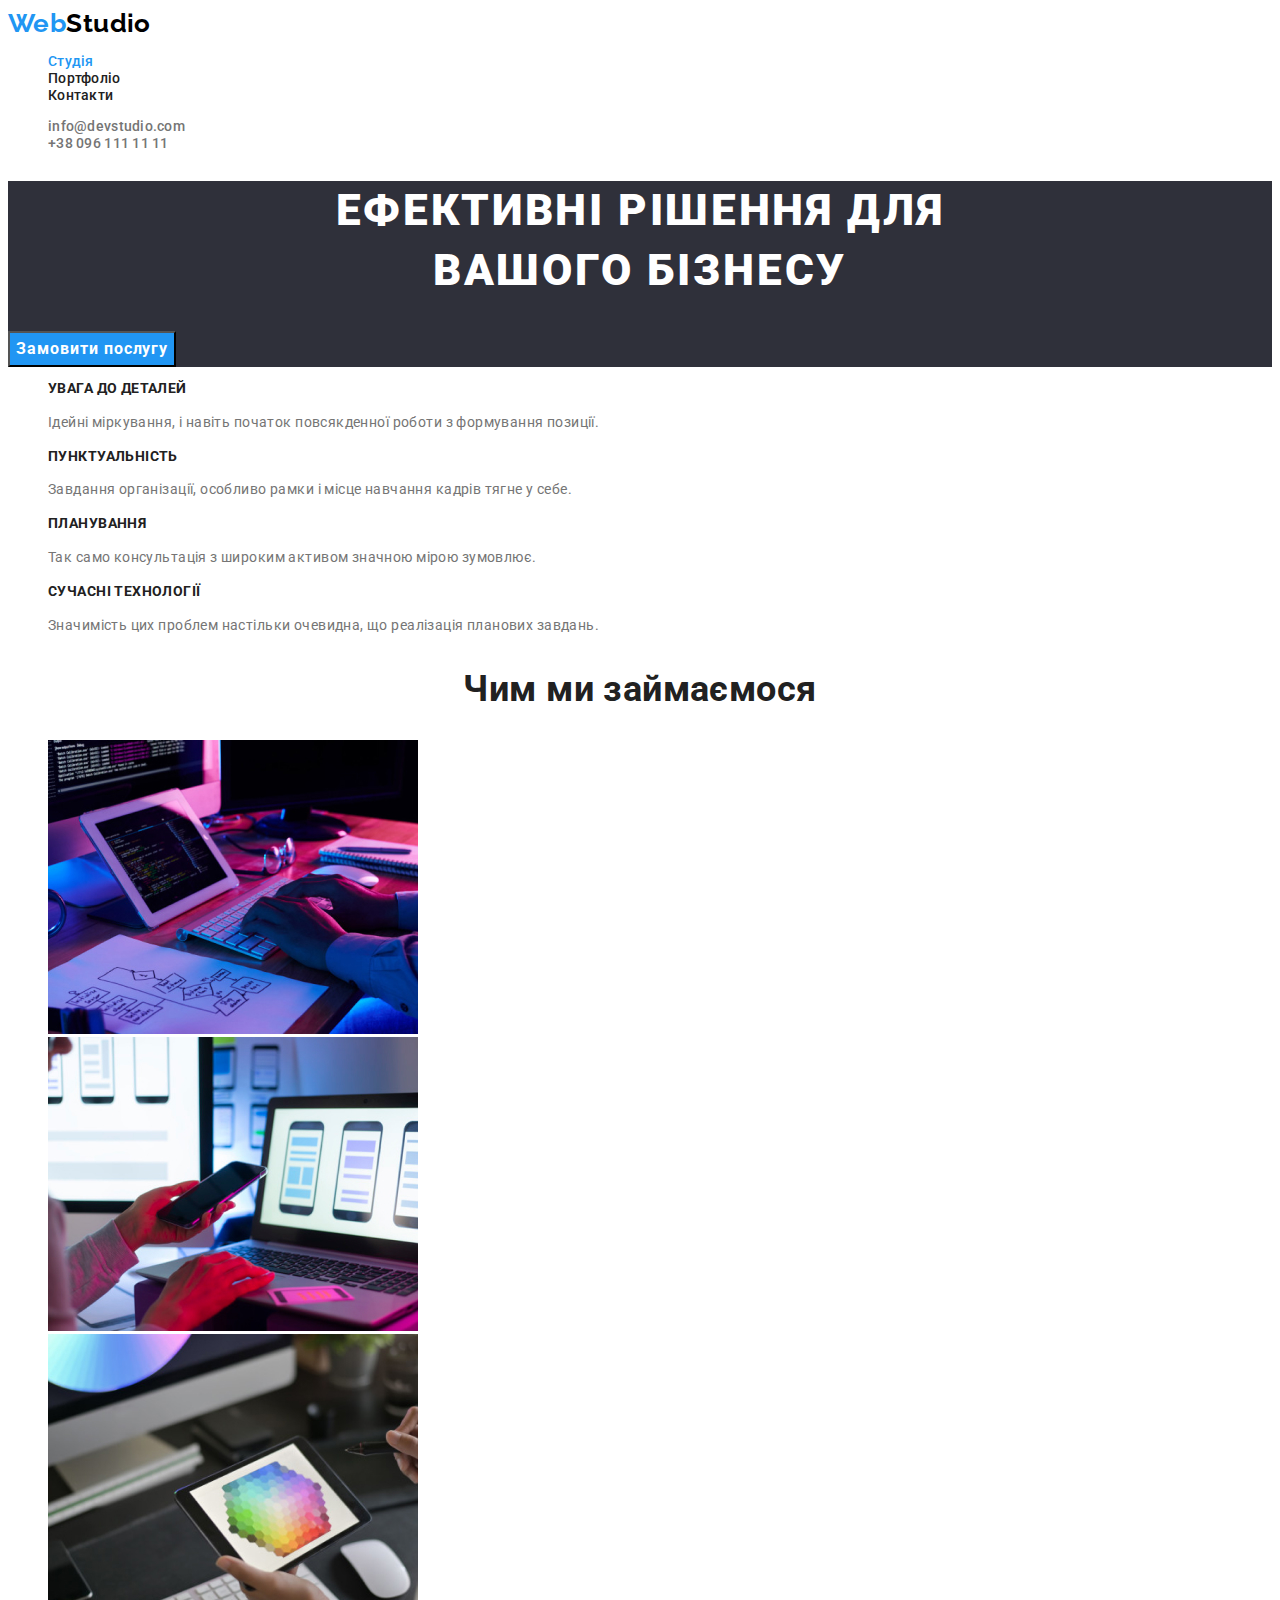
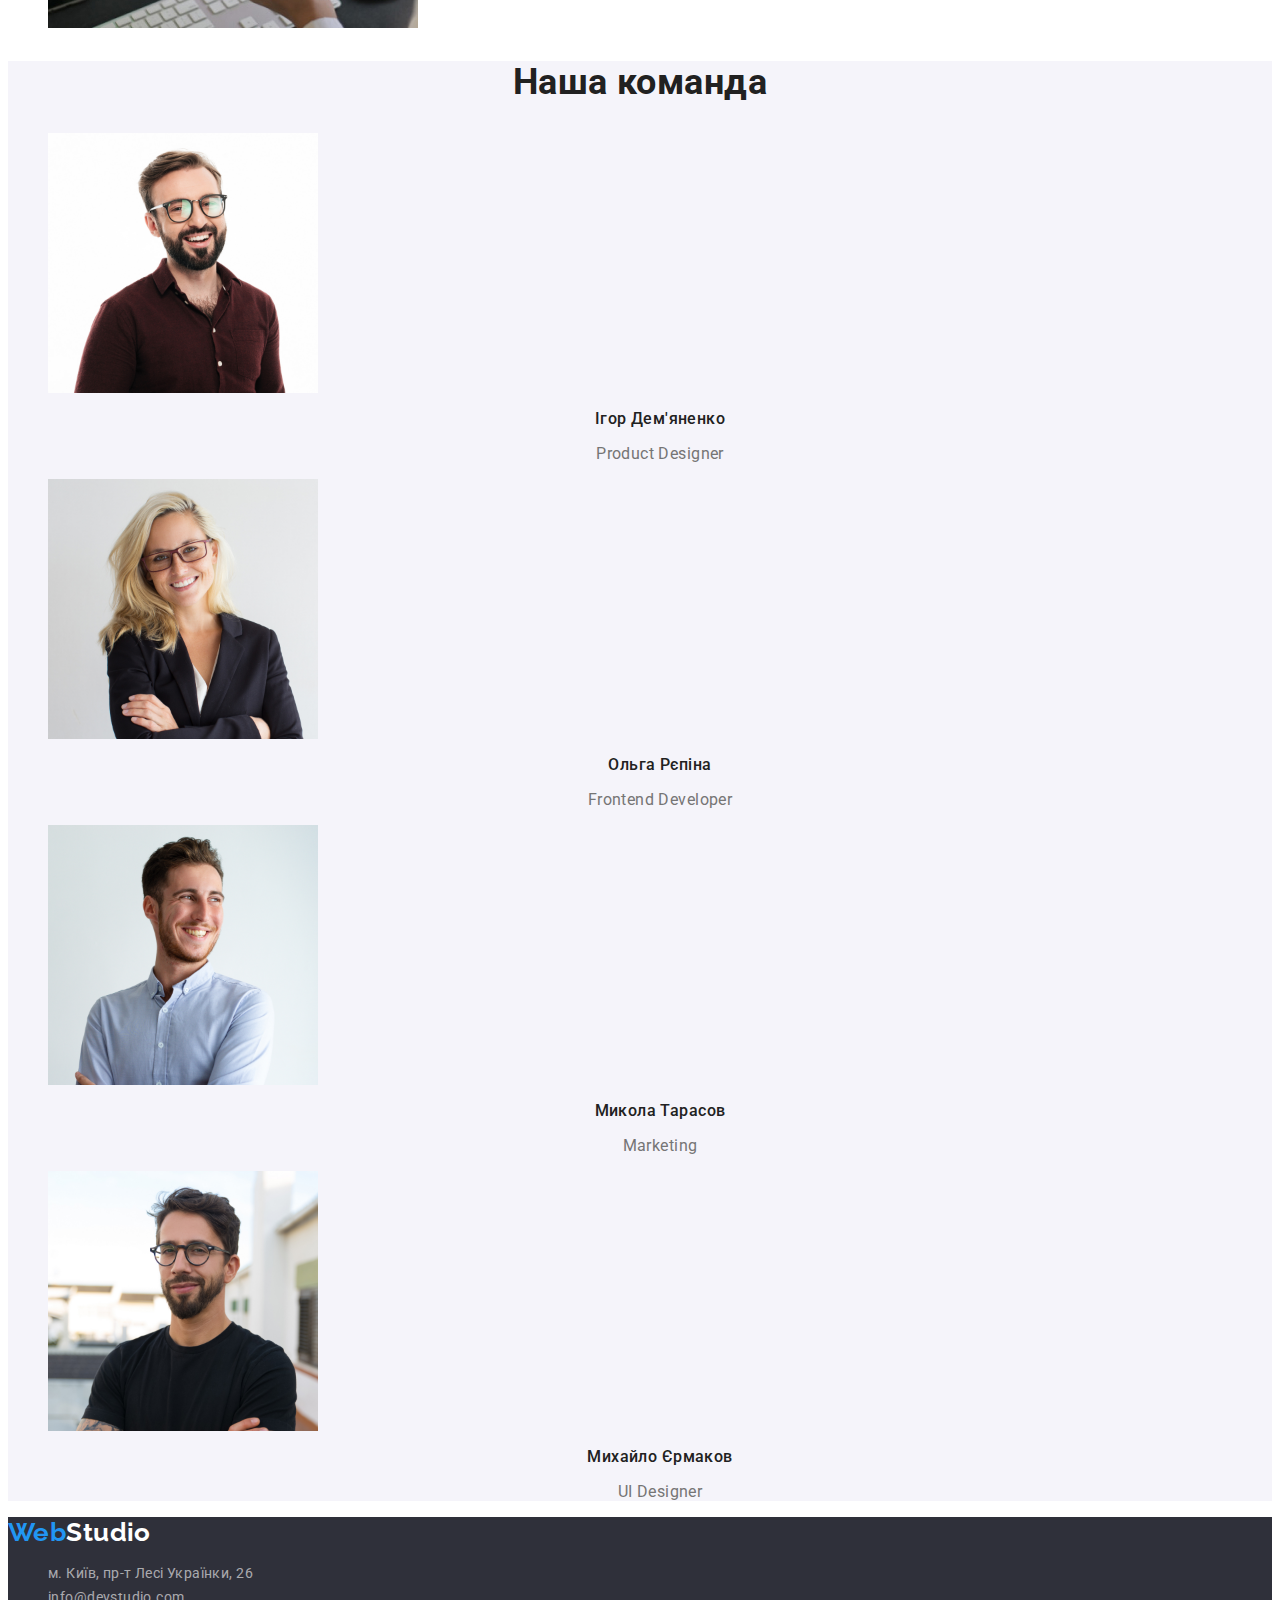
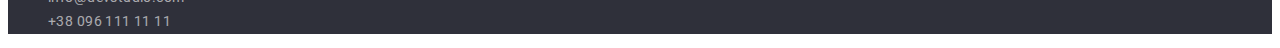
<file: index.html>
<html lang="uk">

<head>
    <meta charset="UTF-8" />
    <meta http-equiv="X-UA-Compatible" content="IE=edge" />
    <!DOCTYPE html>
    <meta name="viewport" content="width=device-width, initial-scale=1.0" />
    <title>WebStudio</title>
    <link href="https://fonts.googleapis.com/css2?family=Raleway:wght@700&family=Roboto:wght@400;500;700;900&display=swap"
        rel="stylesheet">
    <link rel="stylesheet" href="css/styles.css">
</head>

<body>
    <header>
        <nav>
            <a href="#" class="logo"><span>Web</span>Studio</a>
            <ul class="site-nav list">
                <li><a href="" class="link current">Студія</a></li>
                <li><a href="./portfolio.html" class="link">Портфоліо</a></li>
                <li><a href="" class="link">Контакти</a></li>
            </ul>
        </nav>
        <ul class="site-cont list">
            <li><a href="mailto:info@devstudio.com" class="refer">info@devstudio.com</a></li>
            <li><a href="tel:+380961111111" class="refer">+38 096 111 11 11</a></li>
        </ul>
    </header>

    <main>
        <section class="hero">
            <h1 class="hero-title">
                Ефективні рішення для <br />
                вашого бізнесу
            </h1>
            <button type="button" class="hero-button">Замовити послугу</button>
        </section>
        <section class="section">
            <h2 class="hidden">Наші переваги</h2>
            <ul class="list">
                <li>
                    <h3 class="section-title">УВАГА ДО ДЕТАЛЕЙ</h3>
                    <p class="section-text">Ідейні міркування, і навіть початок повсякденної роботи з формування позиції.</p>
                </li>
                <li>
                    <h3 class="section-title">ПУНКТУАЛЬНІСТЬ</h3>
                    <p class="section-text">Завдання організації, особливо рамки і місце навчання кадрів тягне у себе.</p>
                </li>
                <li>
                    <h3 class="section-title">ПЛАНУВАННЯ</h3>
                    <p class="section-text">Так само консультація з широким активом значною мірою зумовлює.</p>
                </li>
                <li>
                    <h3 class="section-title">СУЧАСНІ ТЕХНОЛОГІЇ</h3>
                    <p class="section-text">Значимість цих проблем настільки очевидна, що реалізація планових завдань.</p>
                </li>
            </ul>
        </section>
        <section class="section">
            <h2 class="section-work">Чим ми займаємося</h2>
            <ul class="list">
                <li>
                    <img src="./img/foto1.jpg" alt="фото роботи на комп'ютері" width="370" height="294" />
                </li>
                <li>
                    <img src="./img/foto2.jpg" alt="фото роботи на комп'ютері" width="370" height="294" />
                </li>
                <li>
                    <img src="./img/foto3.jpg" alt="фото роботи на комп'ютері" width="370" height="294" />
                </li>
            </ul>
        </section>
        <section class="team">
            <h2 class="team-title">Наша команда</h2>
            <ul class="list">
                <li>
                    <img src="./img/p-designer.jpg" alt="Product Designer" width="270" height="260" />
                    <h3 class="team-second-title">Ігор Дем'яненко</h3>
                    <p class="team-text">Product Designer</p>
                </li>
                <li>
                    <img src="./img/developer.jpg" alt="Frontend Developer" width="270" height="260" />
                    <h3 class="team-second-title">Ольга Рєпіна</h3>
                    <p class="team-text">Frontend Developer</p>
                </li>
                <li>
                    <img src="./img/marketing.jpg" alt="Marketing" width="270" height="260" />
                    <h3 class="team-second-title">Микола Тарасов</h3>
                    <p class="team-text">Marketing</p>
                </li>
                <li>
                    <img src="./img/u-designer.jpg" alt="UI Designer" width="270" height="260" />
                    <h3 class="team-second-title">Михайло Єрмаков</h3>
                    <p class="team-text">UI Designer</p>
                </li>
            </ul>
        </section>
    </main>

    <footer class="footer-cont">
        <a href="#" class="logofoot"><span>Web</span>Studio</a>
        <address>
            <ul class="norm list">
                <li>
                    <a href="https://goo.gl/maps/524kkG5ZM38i1wWp9" class="footer-text" target="_blank"
                        rel="noopener noreferrer nofollov">м. Київ, пр-т Лесі Українки, 26
                    </a>
                </li>
                <li><a href="mailto:info@devstudio.com" class="footer-text refer">info@devstudio.com</a></li>
                <li><a href="tel:+380961111111" class="footer-text refer">+38 096 111 11 11</a></li>
            </ul>
        </address>
    </footer>
</body>

</html>
</file>
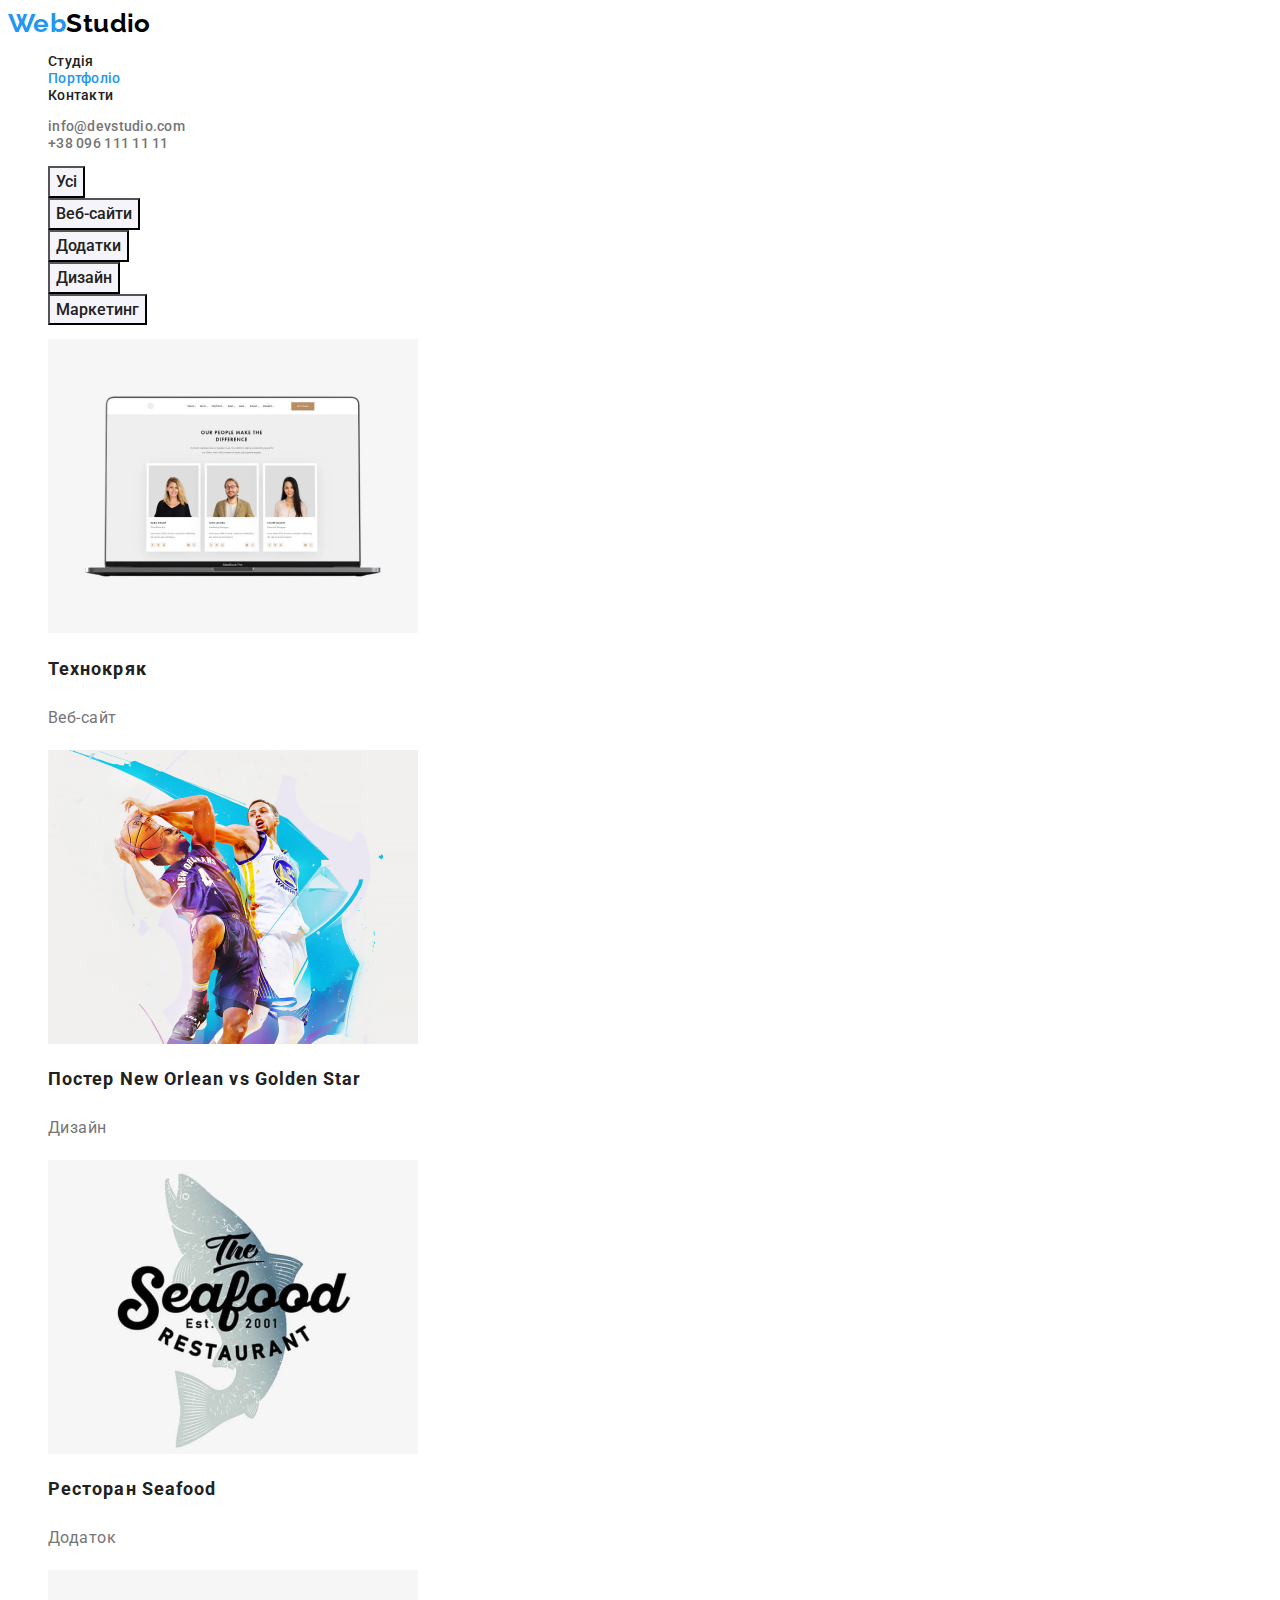
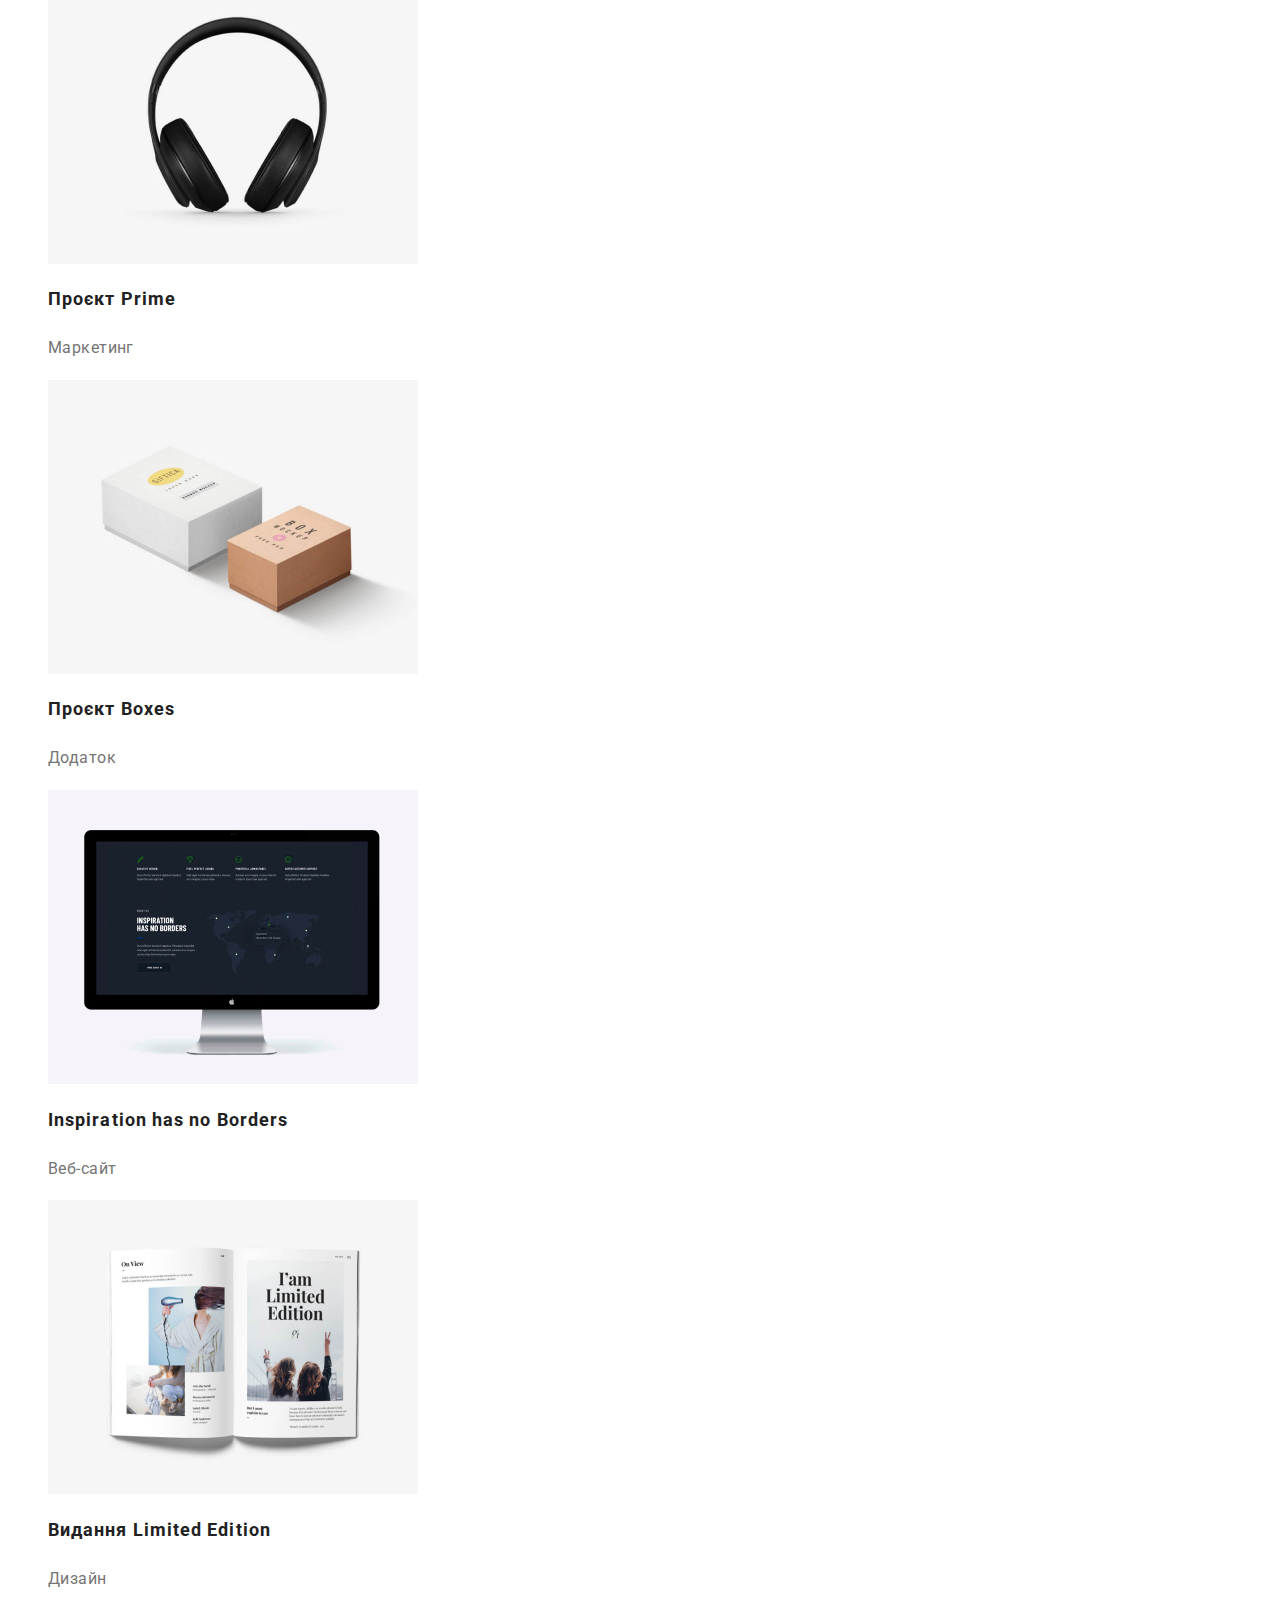
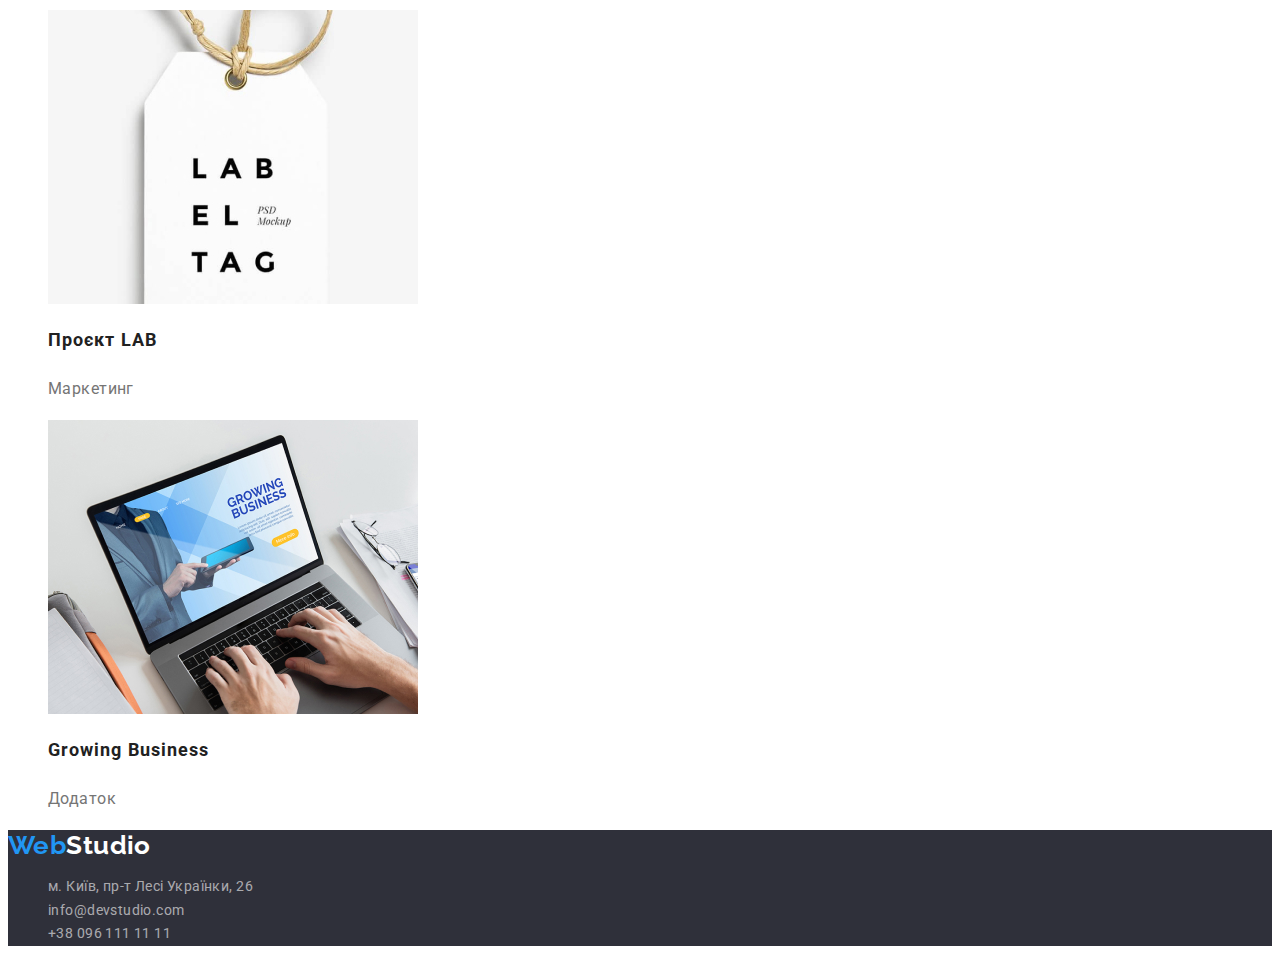
<file: portfolio.html>
<!DOCTYPE html>
<html lang="en">
<head>
    <meta charset="UTF-8">
    <meta http-equiv="X-UA-Compatible" content="IE=edge">
    <meta name="viewport" content="width=device-width, initial-scale=1.0">
    <title>Портфоліо</title>
    <link href="https://fonts.googleapis.com/css2?family=Raleway:wght@700&family=Roboto:wght@400;500;700;900&display=swap"
        rel="stylesheet">
    <link rel="stylesheet" href="css/styles.css">
</head>
<body>
    
    <header>
        <nav>
            <a href="#" class="logo"><span>Web</span>Studio</a>
            <ul class="site-nav list">
                <li><a href="./index.html" class="link">Студія</a></li>
                <li><a href="" class="link current">Портфоліо</a></li>
                <li><a href="" class="link">Контакти</a></li>
            </ul>
        </nav>
        <ul class="site-cont list">
            <li><a href="mailto:info@devstudio.com" class="refer">info@devstudio.com</a></li>
            <li><a href="tel:+380961111111" class="refer">+38 096 111 11 11</a></li>
        </ul>
    </header>
    
    <main>
        <section>
            <h1 class="hidden">Наші роботи</h1>
            <ul class="site-click list">
                <li><button type="button" class="button-type link">Усі</button></li>
                <li><button type="button" class="button-type link">Веб-сайти</button></li>
                <li><button type="button" class="button-type link">Додатки</button></li>
                <li><button type="button" class="button-type link">Дизайн</button></li>
                <li><button type="button" class="button-type link">Маркетинг</button></li>
            </ul>
            <ul class="list">
                <li>
                    <a href="" class="underline">
                        <img src="./img/site.jpg" alt="Сайт компанії" width="370" height="294">
                        <h2 class="section-title-portfolio">Технокряк</h2>
                        <p class="descrip">Веб-сайт</p>
            
                    </a>
                </li>
                <li>
                    <a href="" class="underline">
                        <img src="./img/basc.jpg" alt="Постер New Orlean vs Golden Star" width="370" height="294">
                        <h2 class="section-title-portfolio">Постер New Orlean vs Golden Star</h2>
                        <p class="descrip">Дизайн</p>
                    </a>
                </li>
                <li>
                    <a href="" class="underline">
                        <img src="./img/rest.jpg" alt="Seefood Ресторан" width="370" height="294">
                        <h2 class="section-title-portfolio">Ресторан Seafood</h2>
                        <p class="descrip">Додаток</p>
                    </a>
                </li>
                <li>
                    <a href="" class="underline">
                        <img src="./img/ears.jpg" alt="Проєкт Prime" width="370" height="294">
                        <h2 class="section-title-portfolio">Проєкт Prime</h2>
                        <p class="descrip">Маркетинг</p>
            
                    </a>
                </li>
                <li>
                    <a href="" class="underline">
                        <img src="./img/boxes.jpg" alt="Проєкт Boxes" width="370" height="294">
                        <h2 class="section-title-portfolio">Проєкт Boxes</h2>
                        <p class="descrip">Додаток</p>
                    </a>
                </li>
                <li>
                    <a href="" class="underline">
                        <img src="./img/disp.jpg" alt="Inspiration has no Borders" width="370" height="294">
                        <h2 class="section-title-portfolio">Inspiration has no Borders</h2>
                        <p class="descrip">Веб-сайт</p>
                    </a>
                </li>
                <li>
                    <a href="" class="underline">
                        <img src="./img/book.jpg" alt="Видання Limited Edition" width="370" height="294">
                        <h2 class="section-title-portfolio">Видання Limited Edition</h2>
                        <p class="descrip">Дизайн</p>
                    </a>
                </li>
                <li>
                    <a href="" class="underline">
                        <img src="./img/label.jpg" alt="Проєкт LAB" width="370" height="294">
                        <h2 class="section-title-portfolio">Проєкт LAB</h2>
                        <p class="descrip">Маркетинг</p>
                    </a>
                </li>
                <li>
                    <a href="" class="underline">
                        <img src="./img/note.jpg" alt="Growing Business" width="370" height="294">
                        <h2 class="section-title-portfolio">Growing Business</h2>
                        <p class="descrip">Додаток</p>
                    </a>
                </li>
            </ul>
        </section>
        
    </main>

    <footer class="footer-cont">
        <a href="#" class="logofoot"><span>Web</span>Studio</a>
        <address>
            <ul class="norm list">
                <li>
                    <a href="https://goo.gl/maps/524kkG5ZM38i1wWp9" class="footer-text" target="_blank" rel="noopener noreferrer nofollov">м.
                        Київ, пр-т Лесі Українки, 26
                    </a>
                </li>
                <li><a href="mailto:info@devstudio.com" class="footer-text refer">info@devstudio.com</a></li>
                <li><a href="tel:+380961111111" class="footer-text refer">+38 096 111 11 11</a></li>
            </ul>
        </address>
    </button type="button">

</body>
</html>
</file>
<file: css/styles.css>
:root {
    --whete-letters: #FFFFFF;
    --fon: #2F303A;
    --fonbut: #2196F3;
    --title-text-color: #212121;
    --fonbutton: #F5F4FA;
    --main-text-color: #757575;
}

body { 
    background: var(--whete-letters);
    color: var(--main-text-color);
    font-family: Roboto, sans-serif;
    font-size: 14px;
    letter-spacing: 0.03em;
}

.list {
    list-style: none;
}

/* index.html */
/* logo */

.logo {
    color: #000000;
    font-family: Raleway, sans-serif;
    font-weight: 700;
    font-size: 26px;
    line-height: 1.2;
    text-decoration: none;     
}
.logo > span {
     color: var(--fonbut);
}



button {
    font-family: inherit;
}

/* Site nav */

.site-nav .link {
    color: var(--title-text-color);
    font-weight: 500;
    line-height: 1.14;
    letter-spacing: 0.02em;
    text-decoration: none;
}

.site-nav .link:hover,
.site-nav .link:focus {
    color: var(--fonbut);
}

.site-nav .link.current {
    color: var(--fonbut);
}

/* Site contacts */

.site-cont .refer {
    color: var(--main-text-color);
    font-weight: 500;
    line-height: 1.14;
    letter-spacing: 0.02em;
    text-decoration: none;
}

.site-cont .refer:hover,
.site-cont .refer:focus {
    color: var(--fonbut);
}

/* section Hero */

.hero {
    background: var(--fon);
}
.hero-title {
    color: var(--whete-letters);
    font-weight: 900;
    font-size: 44px;
    line-height: 1.36;
    text-align: center;
    letter-spacing: 0.06em;
    text-transform: uppercase;        
}
.hero-button {
    color: var(--whete-letters);
    background: var(--fonbut);
    font-weight: 700;
    font-size: 16px;
    line-height: 1.88;    
    display: flex;
    align-items: center;
    text-align: center;
    letter-spacing: 0.06em;
}

/* Section Benefits */

.section-title {
    color: var(--title-text-color);
    font-weight: 700;
    font-size: 14px;
    line-height: 1.14;
    text-transform: uppercase;
}

.section-text {
    line-height: 1.71;
}

.section-work {
    color: var(--title-text-color);
        font-weight: 700;
        font-size: 36px;
        line-height: 1.17;
        text-align: center;
}

/* Section Our team */
.team {
    background: #F5F4FA;
}

.team-title {
    color: var(--title-text-color);
        font-weight: 700;
        font-size: 36px;
        line-height: 1.17;
        text-align: center; 
}

.team-second-title {
    color: var(--title-text-color);
    font-weight: 500;
    font-size: 16px;
    line-height: 1.19;
    text-align: center;
}

.team-text {
    font-size: 16px;
    line-height: 1.19;
    text-align: center;
}

/* footer */

.logofoot {
    color: var(--whete-letters);
    font-family: 'Raleway';
    font-weight: 700;
    font-size: 26px;
    line-height: 1.19;
    text-decoration: none;
}

.logofoot>span {
    color: var(--fonbut);
}

.norm {
    font-style: normal  ;
}

.footer-cont {
    background: var(--fon);
}
.footer-text {
    color: rgba(255, 255, 255, 0.6);
    line-height: 1.71;
    text-decoration: none;
}

/* portfolio */

.hidden {
    display: none;
}

.button-type     {
    color: var(--title-text-color);
    background: var(--fonbutton); 
    font-weight: 500;
    font-size: 16px;
    line-height: 1.62;
    text-align: center;
}

.site-click .link {
    color: var(--title-text-color);
}

.site-click .link:hover,
.site-click .link:focus {
    color: var(--whete-letters);
    background: var(--fonbut);
}

.underline {
    text-decoration: none;
}

.section-title-portfolio {
    color: var(--title-text-color);
    font-weight: 700;
    font-size: 18px;
    line-height: 2;
    letter-spacing: 0.06em;
}
.descrip {
    color: var(--main-text-color);
    font-size: 16px;
    line-height: 1.88;
}

.norm .footer-text:hover,
.norm .footer-text:focus {
    color: var(--fonbut);
}
</file>
